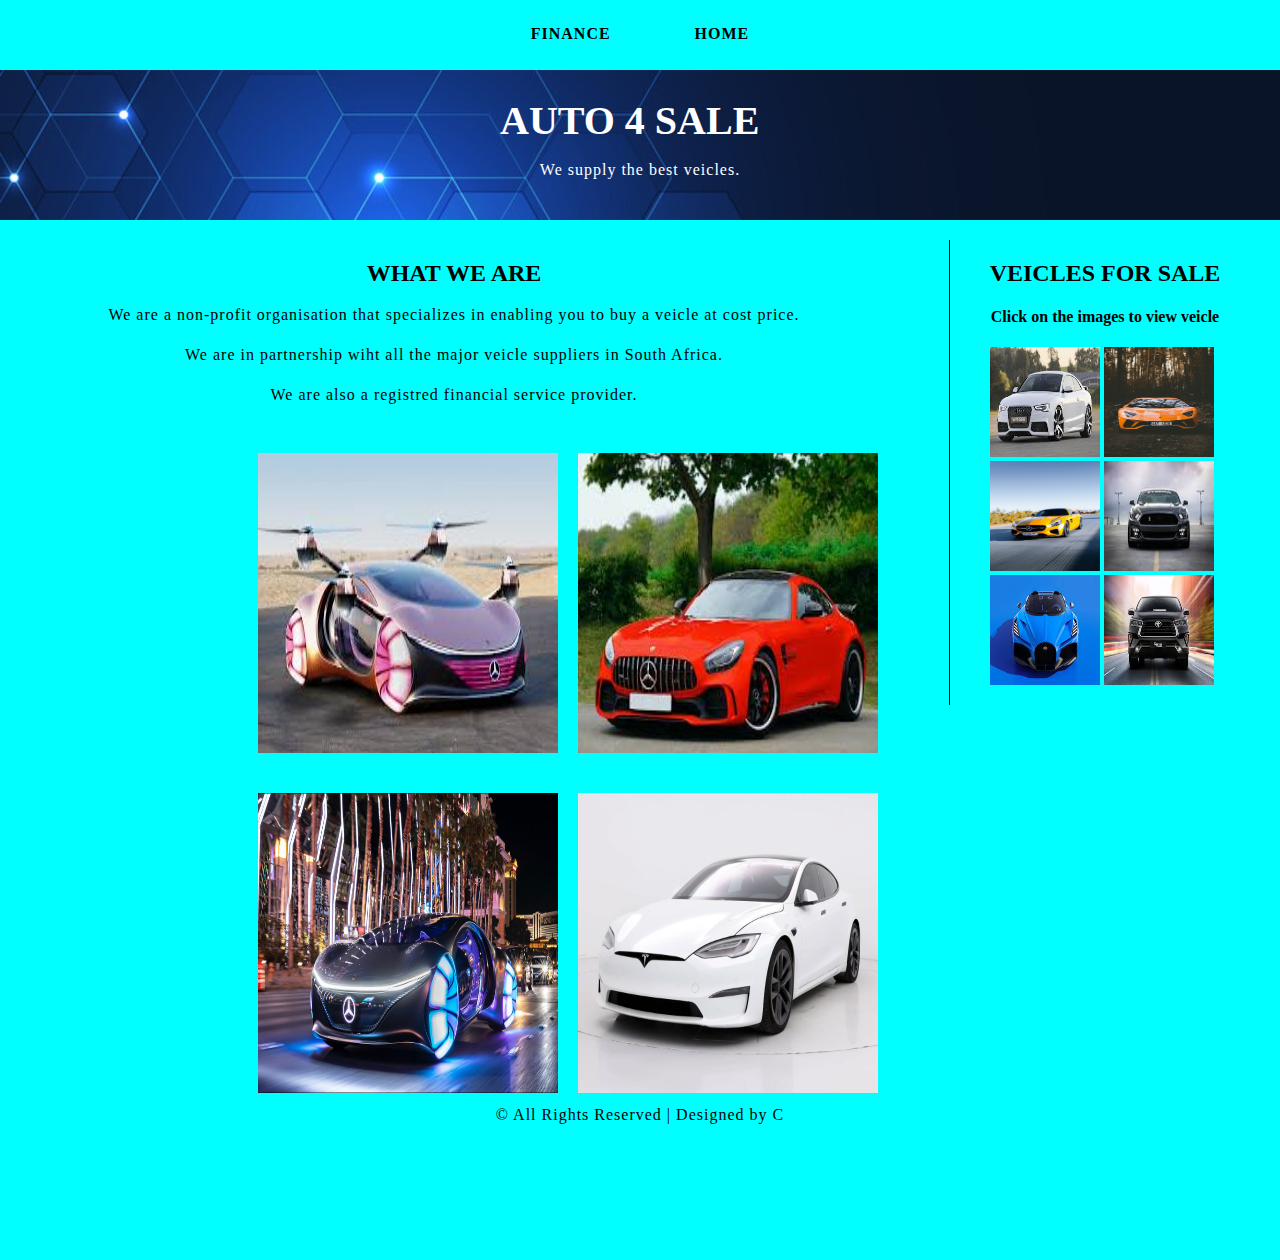
<file: index.html>
<!DOCTYPE html>
<html>
    <head>
        <title>Auto4Sale</title>
        <link rel="stylesheet"href="style.css"/>
    </head>
    <body>
        <div id="tabs-top">
            <ul>
            
        
           <li><a href="finance.html">Finance</a></li>
                <li><a href="index.html">HOME</a></li>
                </ul>
        
        
        </div>
        <div id="header">
            
            <h1>AUTO 4 SALE</h1>
            <br>
            <p>We supply the best veicles.</p>
        </div>
        <div id="content">
            <div id="box1">
                <h2>WhAT WE ARE</h2>
                <p>We are a non-profit organisation that specializes in enabling you to buy a veicle at cost price.</p>
                <p>We are in partnership wiht all the major veicle suppliers in South Africa.</p>
                <p>We are also a registred financial service provider.</p>
            <div class="home-images">
                <img src="images/index1s.jpg"/>
                <img src="images/index2.jpg"/>
                <img src="images/index3.jpg"/>
                <img src="images/index4.jpg"/>
                
                
                </div>
            
            </div>
            <div id="box2">
                <h2>Veicles for Sale</h2>
                <h4>Click on the images to view veicle</h4>
                <div id="gallery">
                <ul>
                    <a href="audi.html"><li><img src="images/audi.jpg"></li></a>
                    <a href="lambo.html"><li><img src="images/lambo.jpg"></li></a>
                   <a href="merc.html"> <li><img src="images/merc.jpg"></li></a>
                    <a href="mustang.html"><li><img src="images/mustang.jpg"></li></a>
                   <a href="bugatti.html"><li><img src="images/bugati.jpg"></li></a>
                    <a href="toyota.html"><li><img src="images/toyota.jpg"></li></a>
                
                
                
                </ul>
            </div>
            
            
            </div>
            <div id="copyright">
                <p>&copy; All Rights Reserved  | Designed by C</p>
            
            </div>
        </div>
    </body>



</html>
</file>
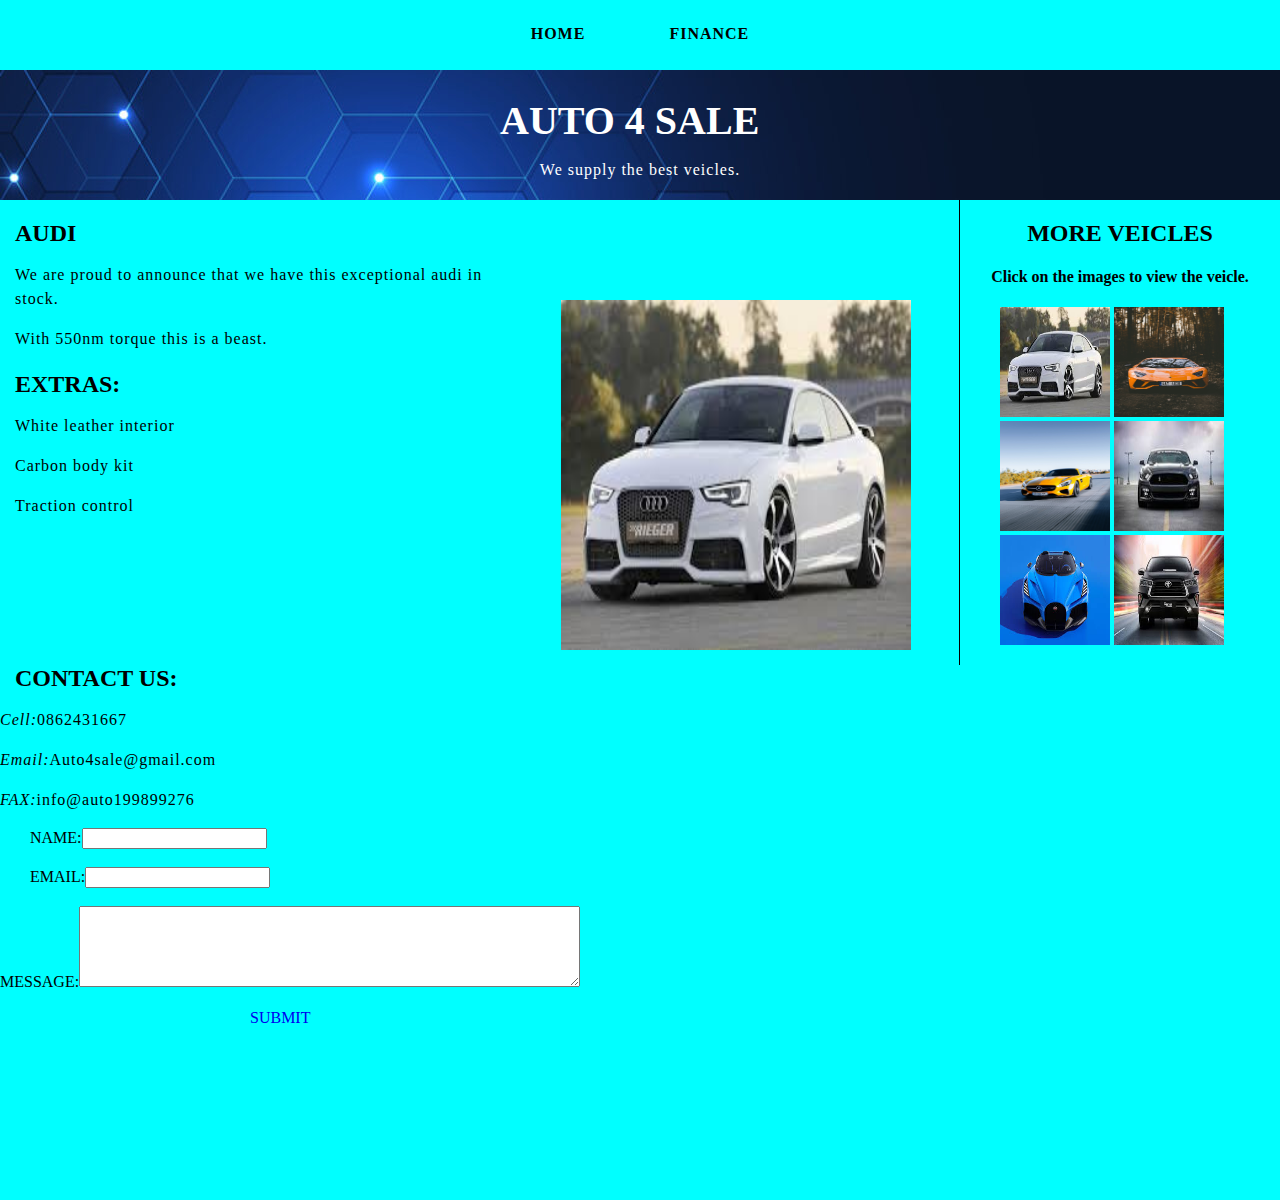
<file: audi.html>
<!DOCTYPE html>
<html>
    <head>
        <title>Auto4Sale</title>
        <link rel="stylesheet"href="style2.css"/>
    </head>
    <body>
        <div id="tabs-top">
            <ul>
            
        <li><a href="index.html">HOME</a></li>
           <li><a href="finance.html">FINANCE</a></li>
                </ul>
        
        
        </div>
        <div id="header">
            
            <h1>AUTO 4 SALE</h1>
            <br>
            <p>We supply the best veicles.</p>
        </div>
        <div id="content">
            <div id="box1">
                <h2>AUDI</h2>
                <p>We are proud to announce that we have this exceptional audi in stock.</p>
                <p>With 550nm torque this is a beast.</p>
                <h2>Extras:</h2>
                <p>White leather interior</p>
                <p>Carbon body kit</p>
                <p>Traction control</p>
            
               
            </div>
            <div id="box2">
                <h2>More Veicles</h2>
                <h4>Click on the images to view the veicle.</h4>
                <div id="gallery">
                <ul>
                    <a href="audi.html"><li><img src="images/audi.jpg"></li></a>
                    <a href="lambo.html"><li><img src="images/lambo.jpg"></li></a>
                   <a href="merc.html"> <li><img src="images/merc.jpg"></li></a>
                    <a href="mustang.html"><li><img src="images/mustang.jpg"></li></a>
                   <a href="bugatti.html"><li><img src="images/bugati.jpg"></li></a>
                    <a href="toyota.html"><li><img src="images/toyota.jpg"></li></a>
                
                
                
                </ul>
            </div>
               
            
            
            </div>
             <div id="box3">
                
                 <img src="images/audi.jpg"/>
            
                
                
                </div>
            <div id="form">
            <h2>CONTACT US:</h2>
                <p><em>Cell:</em>0862431667</p>
                <p><em>Email:</em>Auto4sale@gmail.com</p>
                <p><em>FAX:</em>info@auto199899276</p>
                <form>
                    <div id="first2">
                    NAME:<input type="text"><br> <br>
                    EMAIL:<input type="text"><br><br>
                        </div>
                    MESSAGE:<textarea cols="60" rows="5"></textarea><br><br>
                    <a href="submit.html">SUBMIT
                    </a>
                </form>
            </div>
                    
        </div>
    </body>



</html>
</file>
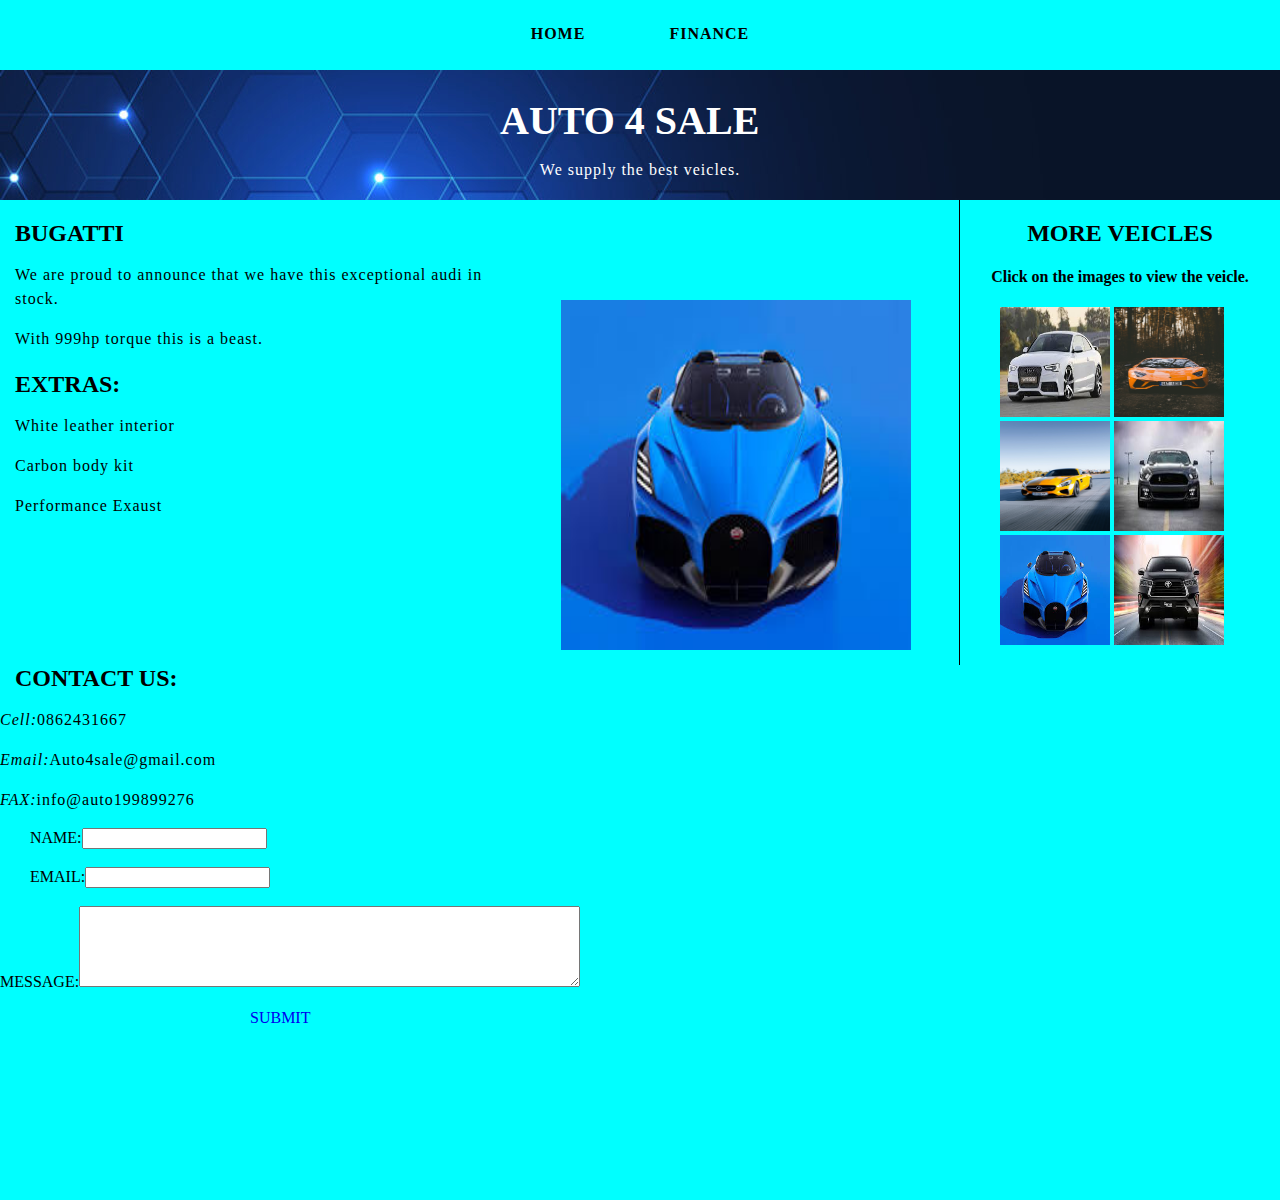
<file: bugatti.html>
<!DOCTYPE html>
<html>
    <head>
        <title>Auto4Sale</title>
        <link rel="stylesheet"href="style2.css"/>
    </head>
    <body>
        <div id="tabs-top">
            <ul>
            
        <li><a href="index.html">HOME</a></li>
           <li><a href="finance.html">FINANCE</a></li>
                </ul>
        
        
        </div>
        <div id="header">
            
            <h1>AUTO 4 SALE</h1>
            <br>
            <p>We supply the best veicles.</p>
        </div>
        <div id="content">
            <div id="box1">
                <h2>BUGATTI</h2>
                <p>We are proud to announce that we have this exceptional audi in stock.</p>
                <p>With 999hp torque this is a beast.</p>
                <h2>Extras:</h2>
                <p>White leather interior</p>
                <p>Carbon body kit</p>
                <p>Performance Exaust</p>
            
               
            </div>
            <div id="box2">
                <h2>More Veicles</h2>
                <h4>Click on the images to view the veicle.</h4>
                <div id="gallery">
                <ul>
                    <a href="audi.html"><li><img src="images/audi.jpg"></li></a>
                    <a href="lambo.html"><li><img src="images/lambo.jpg"></li></a>
                   <a href="merc.html"> <li><img src="images/merc.jpg"></li></a>
                    <a href="mustang.html"><li><img src="images/mustang.jpg"></li></a>
                   <a href="bugatti.html"><li><img src="images/bugati.jpg"></li></a>
                    <a href="toyota.html"><li><img src="images/toyota.jpg"></li></a>
                
                
                
                </ul>
            </div>
               
            
            
            </div>
             <div id="box3">
                
                 <img src="images/bugati.jpg"/>
            
                
                
                </div>
            <div id="form">
            <h2>CONTACT US:</h2>
                <p><em>Cell:</em>0862431667</p>
                <p><em>Email:</em>Auto4sale@gmail.com</p>
                <p><em>FAX:</em>info@auto199899276</p>
                <form>
                    <div id="first2">
                    NAME:<input type="text"><br> <br>
                    EMAIL:<input type="text"><br><br>
                        </div>
                    MESSAGE:<textarea cols="60" rows="5"></textarea><br><br>
                    <a href="submit.html">SUBMIT
                    </a>
                    
                    
                    
                
                
                
                </form>
                
                </div>
            
        </div>
    </body>



</html>
</file>
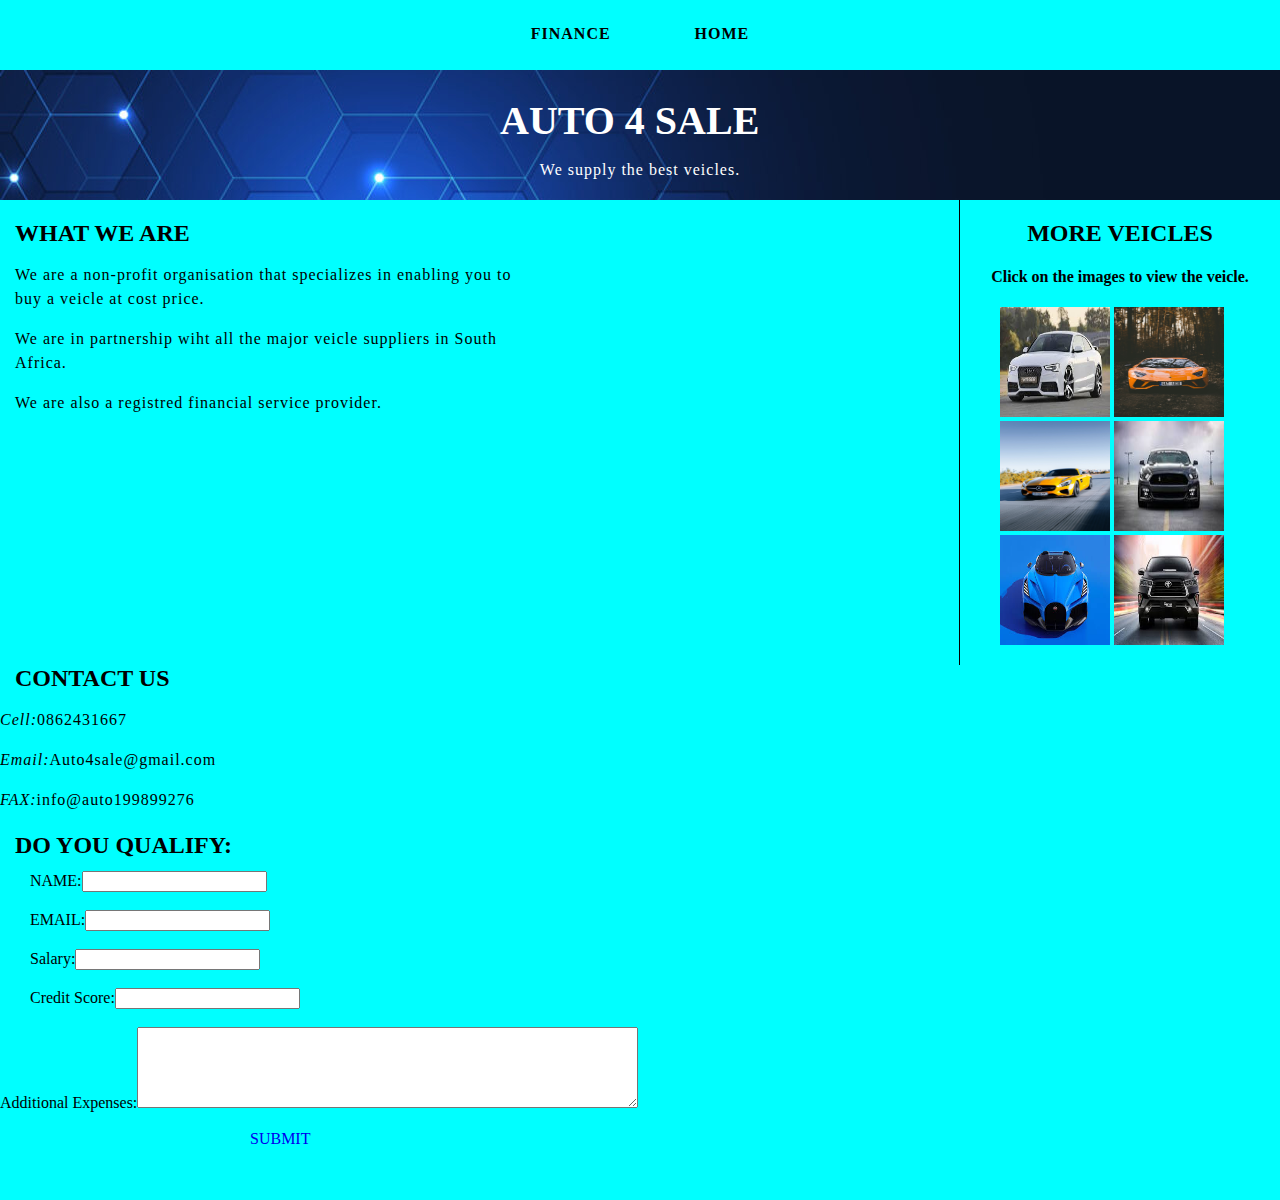
<file: finance.html>
<!DOCTYPE html>
<html>
    <head>
        <title>Auto4Sale</title>
        <link rel="stylesheet"href="style2.css"/>
    </head>
    <body>
        <div id="tabs-top">
            <ul>
            
        
           <li><a href="#">Finance</a></li>
                <li><a href="index.html">HOME</a></li>
                </ul>
        
        
        </div>
        <div id="header">
            
            <h1>AUTO 4 SALE</h1>
            <br>
            <p>We supply the best veicles.</p>
        </div>
        <div id="content">
            <div id="box1">
                <h2>WhAT WE ARE</h2>
                <p>We are a non-profit organisation that specializes in enabling you to buy a veicle at cost price.</p>
                <p>We are in partnership wiht all the major veicle suppliers in South Africa.</p>
                <p>We are also a registred financial service provider.</p>
            
            
            </div>
            <div id="box2">
                <h2>MORE VEICLES</h2>
                <h4>Click on the images to view the veicle.</h4>
                <div id="gallery">
                <ul>
                    <a href="audi.html"><li><img src="images/audi.jpg"></li></a>
                    <a href="lambo.html"><li><img src="images/lambo.jpg"></li></a>
                   <a href="merc.html"> <li><img src="images/merc.jpg"></li></a>
                    <a href="mustang.html"><li><img src="images/mustang.jpg"></li></a>
                   <a href="bugatti.html"><li><img src="images/bugati.jpg"></li></a>
                    <a href="toyota.html"><li><img src="images/toyota.jpg"></li></a>
                
                
                
                </ul>
            </div>
            
            
            </div>
            <div id="form1">
                <h2>CONTACT US</h2>
                <p><em>Cell:</em>0862431667</p>
                <p><em>Email:</em>Auto4sale@gmail.com</p>
                <p><em>FAX:</em>info@auto199899276</p>
            <h2>DO YOU QUALIFY:</h2>
                <form>
                    <div id="first2">
                    NAME:<input type="text"><br> <br>
                    EMAIL:<input type="text"><br><br>
                    Salary:<input type="text"><br><br>
                    Credit Score:<input type="text"><br><br>
                        </div>
                    Additional Expenses:<textarea cols="60" rows="5"></textarea><br><br>
                    <a href="submit.html">SUBMIT
                    </a>
                    
                </form>
            </div>
        </div>
    </body>



</html>
</file>
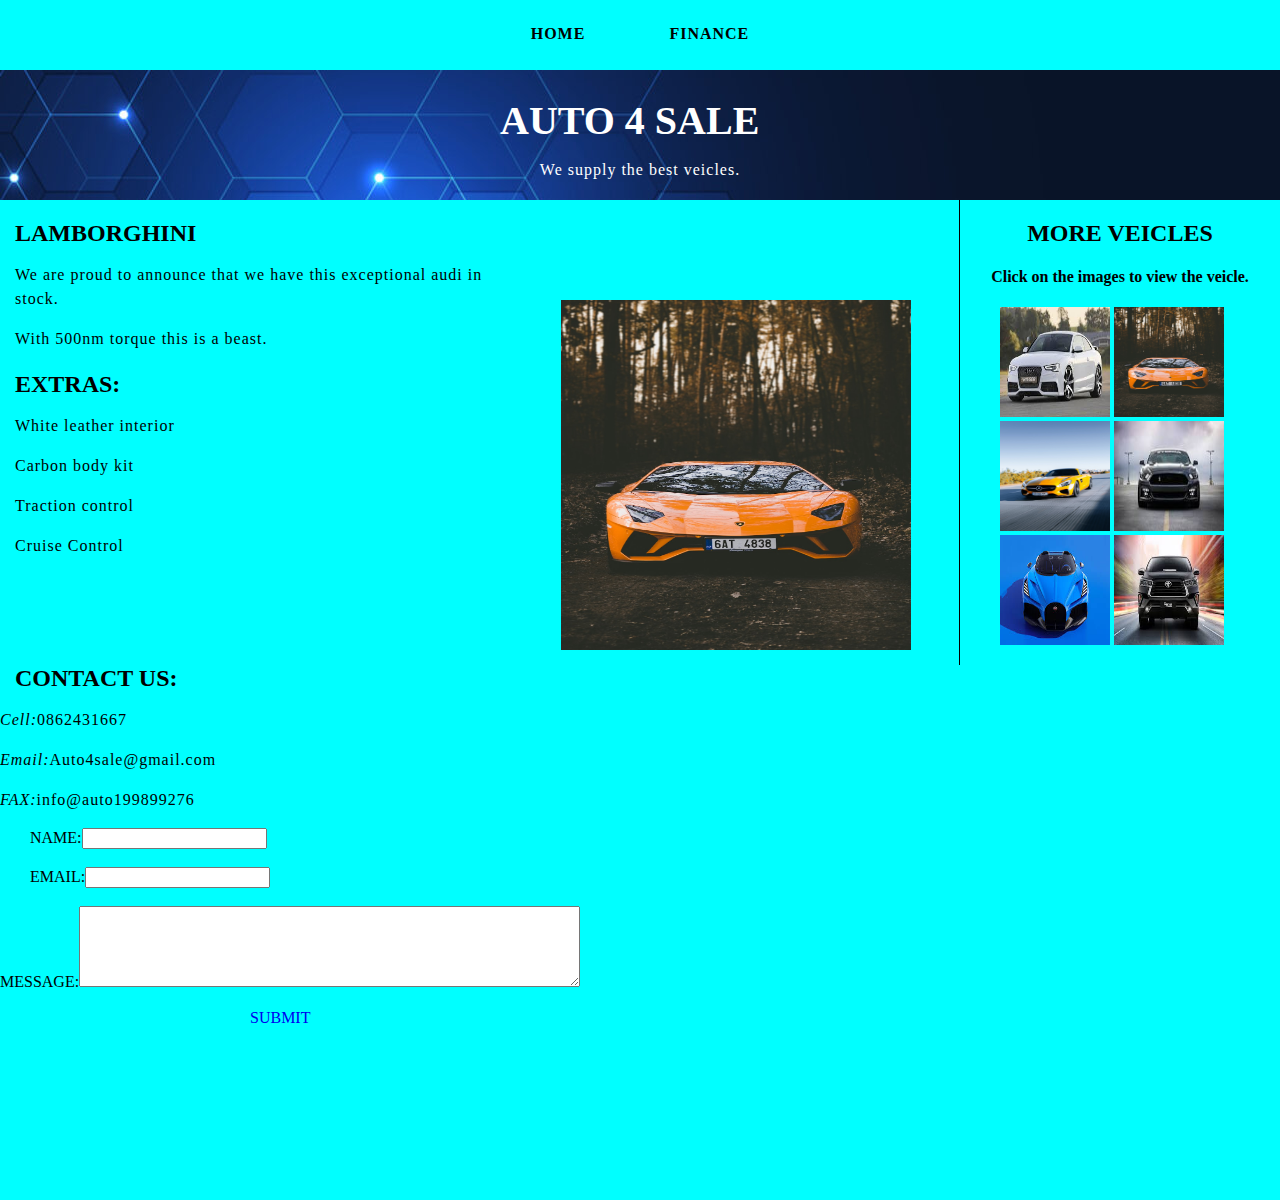
<file: lambo.html>
<!DOCTYPE html>
<html>
    <head>
        <title>Auto4Sale</title>
        <link rel="stylesheet"href="style2.css"/>
    </head>
    <body>
        <div id="tabs-top">
            <ul>
            
        <li><a href="index.html">home</a></li>
           <li><a href="finance.html">Finance</a></li>
                </ul>
        
        
        </div>
        <div id="header">
            
            <h1>AUTO 4 SALE</h1>
            <br>
            <p>We supply the best veicles.</p>
        </div>
        <div id="content">
            <div id="box1">
                <h2>LAMBORGHINI</h2>
                <p>We are proud to announce that we have this exceptional audi in stock.</p>
                <p>With 500nm torque this is a beast.</p>
                <h2>Extras:</h2>
                <p>White leather interior</p>
                <p>Carbon body kit</p>
                <p>Traction control</p>
                <p>Cruise Control</p>
            
               
            </div>
            <div id="box2">
                <h2>More Veicles</h2>
                <h4>Click on the images to view the veicle.</h4>
                <div id="gallery">
                <ul>
                    <a href="audi.html"><li><img src="images/audi.jpg"></li></a>
                    <a href="lambo.html"><li><img src="images/lambo.jpg"></li></a>
                   <a href="merc.html"> <li><img src="images/merc.jpg"></li></a>
                    <a href="mustang.html"><li><img src="images/mustang.jpg"></li></a>
                   <a href="bugatti.html"><li><img src="images/bugati.jpg"></li></a>
                    <a href="toyota.html"><li><img src="images/toyota.jpg"></li></a>
                
                
                
                </ul>
            </div>
               
            
            
            </div>
             <div id="box3">
                
                 <img src="images/lambo.jpg"/>
            
                
                
                </div>
            <div id="form">
            <h2>CONTACT US:</h2>
                <p><em>Cell:</em>0862431667</p>
                <p><em>Email:</em>Auto4sale@gmail.com</p>
                <p><em>FAX:</em>info@auto199899276</p>
                <form>
                    <div id="first2">
                    NAME:<input type="text"><br> <br>
                    EMAIL:<input type="text"><br><br>
                        </div>
                    MESSAGE:<textarea cols="60" rows="5"></textarea><br><br>
                    <a href="submit.html">SUBMIT
                    </a>
                    
                </form>  
            </div>
        </div>
    </body>



</html>
</file>
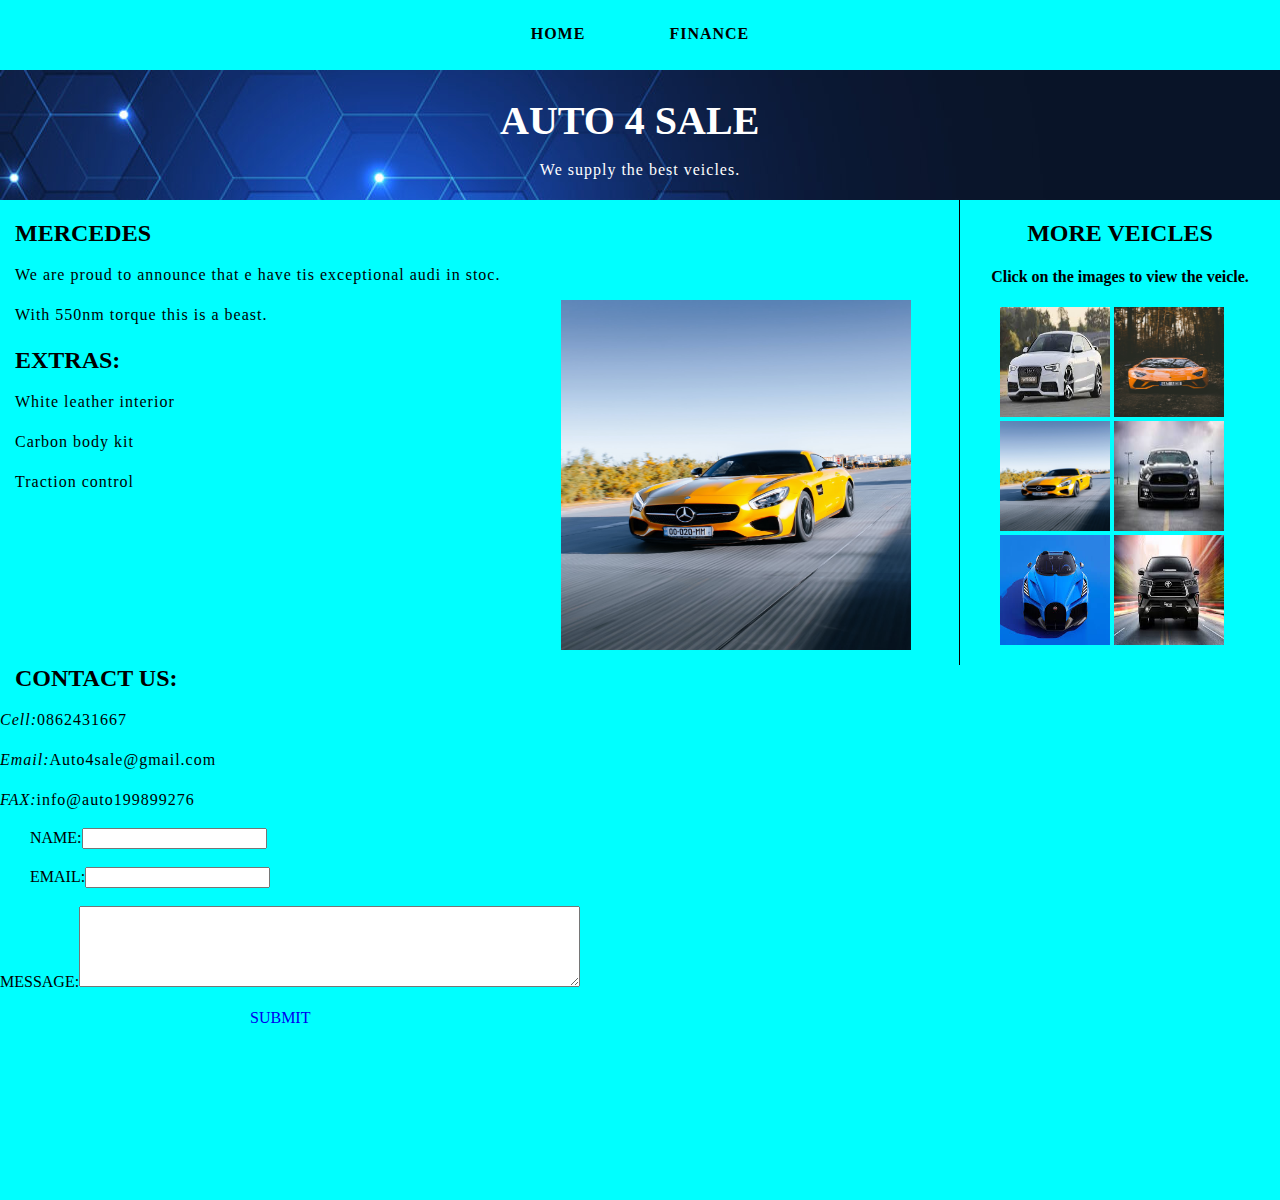
<file: merc.html>
<!DOCTYPE html>
<html>
    <head>
        <title>Auto4Sale</title>
        <link rel="stylesheet"href="style2.css"/>
    </head>
    <body>
        <div id="tabs-top">
            <ul>
            
        <li><a href="index.html">HOME</a></li>
           <li><a href="finance.html">FINANCE</a></li>
                </ul>
        
        
        </div>
        <div id="header">
            
            <h1>AUTO 4 SALE</h1>
            <br>
            <p>We supply the best veicles.</p>
        </div>
        <div id="content">
            <div id="box1">
                <h2>MERCEDES</h2>
                <p>We are proud to announce that e have tis exceptional audi in stoc.</p>
                <p>With 550nm torque this is a beast.</p>
                <h2>Extras:</h2>
                <p>White leather interior</p>
                <p>Carbon body kit</p>
                <p>Traction control</p>
            
               
            </div>
            <div id="box2">
                <h2>More Veicles</h2>
                <h4>Click on the images to view the veicle.</h4>
                <div id="gallery">
                <ul>
                    <a href="audi.html"><li><img src="images/audi.jpg"></li></a>
                    <a href="lambo.html"><li><img src="images/lambo.jpg"></li></a>
                   <a href="merc.html"> <li><img src="images/merc.jpg"></li></a>
                    <a href="mustang.html"><li><img src="images/mustang.jpg"></li></a>
                   <a href="bugatti.html"><li><img src="images/bugati.jpg"></li></a>
                    <a href="toyota.html"><li><img src="images/toyota.jpg"></li></a>
                
                
                
                </ul>
            </div>
               
            
            
            </div>
             <div id="box3">
                
                 <img src="images/merc.jpg"/>
            
                
                
                </div>
            <div id="form">
            <h2>CONTACT US:</h2>
                <p><em>Cell:</em>0862431667</p>
                <p><em>Email:</em>Auto4sale@gmail.com</p>
                <p><em>FAX:</em>info@auto199899276</p>
                <form>
                    <div id="first2">
                    NAME:<input type="text"><br> <br>
                    EMAIL:<input type="text"><br><br>
                        </div>
                    MESSAGE:<textarea cols="60" rows="5"></textarea><br><br>
                    <a href="submit.html">SUBMIT
                    </a>
                    
                </form>
            </div>
        </div>
    </body>



</html>
</file>
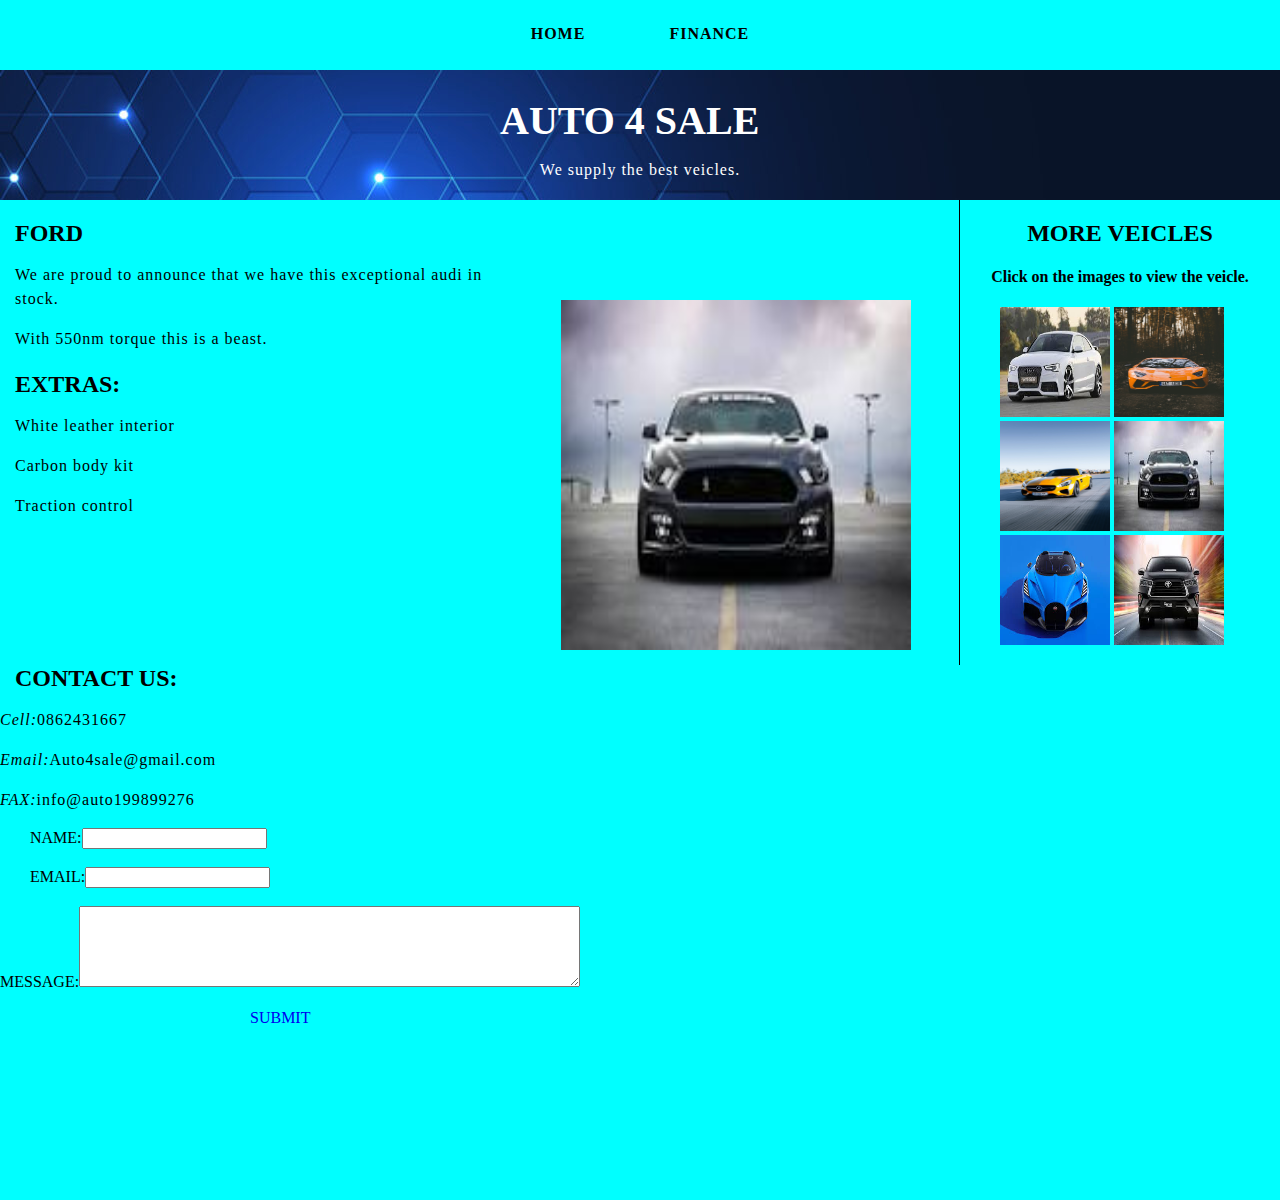
<file: mustang.html>
<!DOCTYPE html>
<html>
    <head>
        <title>Auto4Sale</title>
        <link rel="stylesheet"href="style2.css"/>
    </head>
    <body>
        <div id="tabs-top">
            <ul>
            
        <li><a href="index.html">HOME</a></li>
           <li><a href="finance.html">FINANCE</a></li>
                </ul>
        
        
        </div>
        <div id="header">
            
            <h1>AUTO 4 SALE</h1>
            <br>
            <p>We supply the best veicles.</p>
        </div>
        <div id="content">
            <div id="box1">
                <h2>FORD</h2>
                <p>We are proud to announce that we have this exceptional audi in stock.</p>
                <p>With 550nm torque this is a beast.</p>
                <h2>Extras:</h2>
                <p>White leather interior</p>
                <p>Carbon body kit</p>
                <p>Traction control</p>
            
               
            </div>
            <div id="box2">
                <h2>More Veicles</h2>
                <h4>Click on the images to view the veicle.</h4>
                <div id="gallery">
                <ul>
                    <a href="audi.html"><li><img src="images/audi.jpg"></li></a>
                    <a href="lambo.html"><li><img src="images/lambo.jpg"></li></a>
                   <a href="merc.html"> <li><img src="images/merc.jpg"></li></a>
                    <a href="mustang.html"><li><img src="images/mustang.jpg"></li></a>
                   <a href="bugatti.html"><li><img src="images/bugati.jpg"></li></a>
                    <a href="toyota.html"><li><img src="images/toyota.jpg"></li></a>
                
                
                
                </ul>
            </div>
               
            
            
            </div>
             <div id="box3">
                
                 <img src="images/mustang.jpg"/>
            
                
                
                </div>
            <div id="form">
            <h2>CONTACT US:</h2>
                <p><em>Cell:</em>0862431667</p>
                <p><em>Email:</em>Auto4sale@gmail.com</p>
                <p><em>FAX:</em>info@auto199899276</p>
                <form>
                    <div id="first2">
                    NAME:<input type="text"><br> <br>
                    EMAIL:<input type="text"><br><br>
                        </div>
                    MESSAGE:<textarea cols="60" rows="5"></textarea><br><br>
                    <a href="submit.html">SUBMIT
                    </a>
                    
                </form>
            </div>
        </div>
    </body>



</html>
</file>
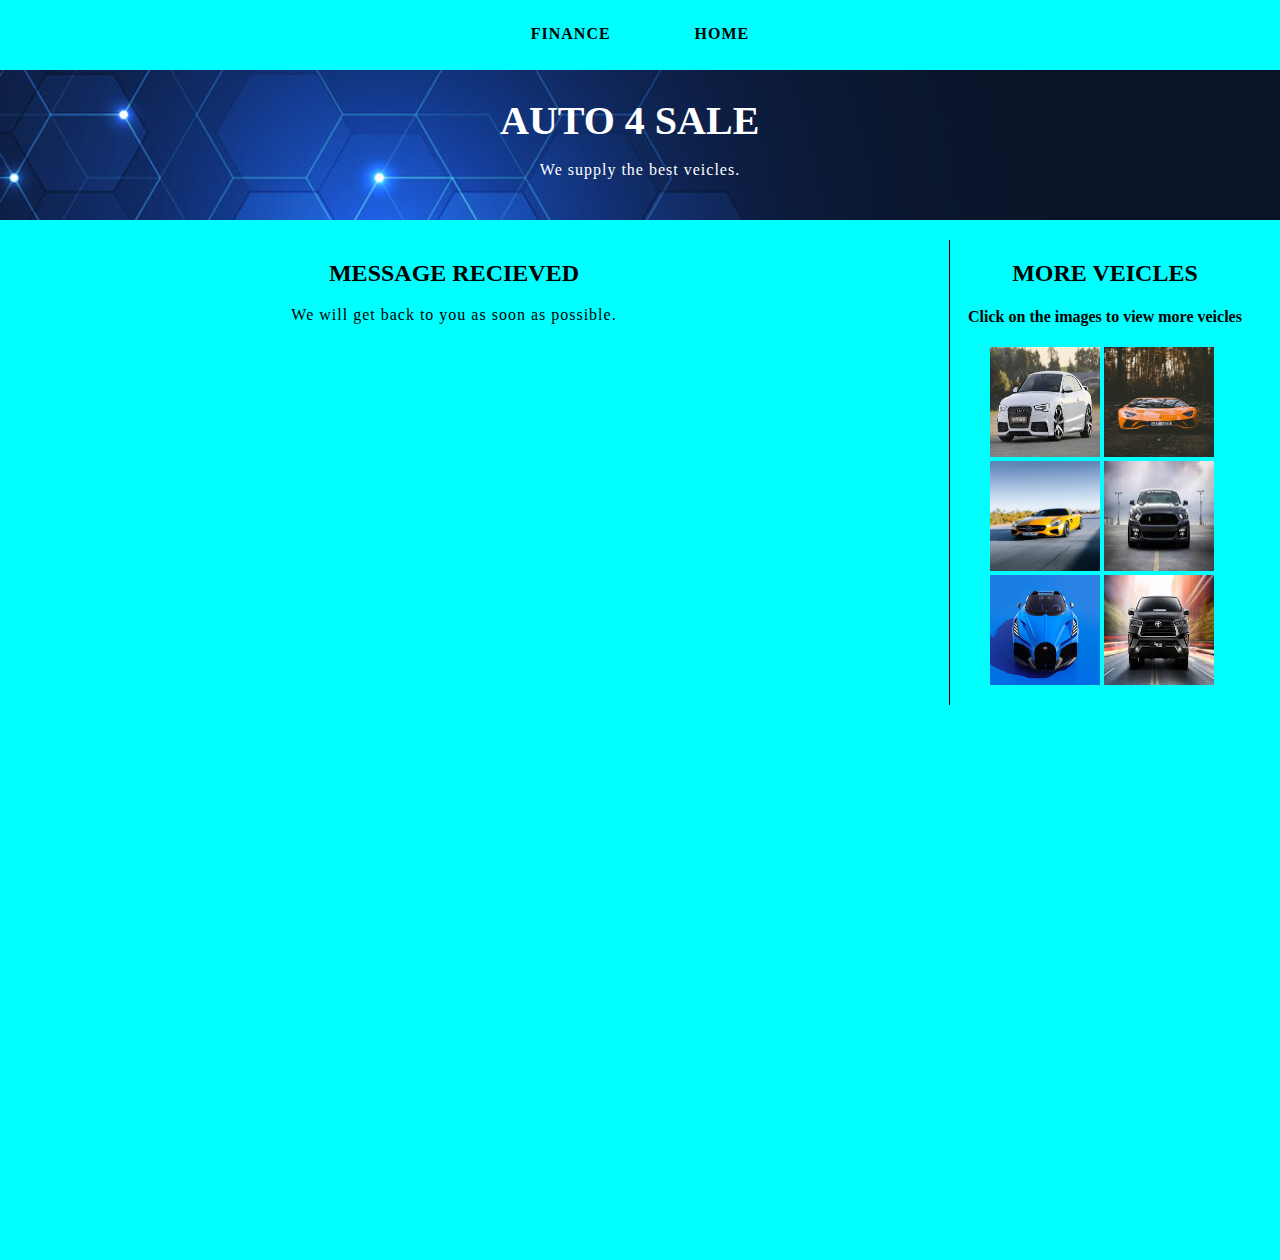
<file: submit.html>
<!DOCTYPE html>
<html>
    <head>
        <title>Auto4Sale</title>
        <link rel="stylesheet"href="style.css"/>
    </head>
    <body>
        <div id="tabs-top">
            <ul>
            
        
           <li><a href="finance.html">Finance</a></li>
                <li><a href="index.html">HOME</a></li>
                </ul>
        
        
        </div>
        <div id="header">
            
            <h1>AUTO 4 SALE</h1>
            <br>
            <p>We supply the best veicles.</p>
        </div>
        <div id="content">
            <div id="box1">
                <h2>MESSAGE RECIEVED</h2>
                <p>We will get back to you as soon as possible.</p>
                
            
            </div>
            <div id="box2">
                <h2>MORE VEICLES</h2>
                <h4>Click on the images to view more veicles</h4>
                <div id="gallery">
                <ul>
                    <a href="audi.html"><li><img src="images/audi.jpg"></li></a>
                    <a href="lambo.html"><li><img src="images/lambo.jpg"></li></a>
                   <a href="merc.html"> <li><img src="images/merc.jpg"></li></a>
                    <a href="mustang.html"><li><img src="images/mustang.jpg"></li></a>
                   <a href="bugatti.html"><li><img src="images/bugati.jpg"></li></a>
                    <a href="toyota.html"><li><img src="images/toyota.jpg"></li></a>
                
                
                
                </ul>
            </div>
            
            
            </div>
        </div>
    </body>



</html>
</file>
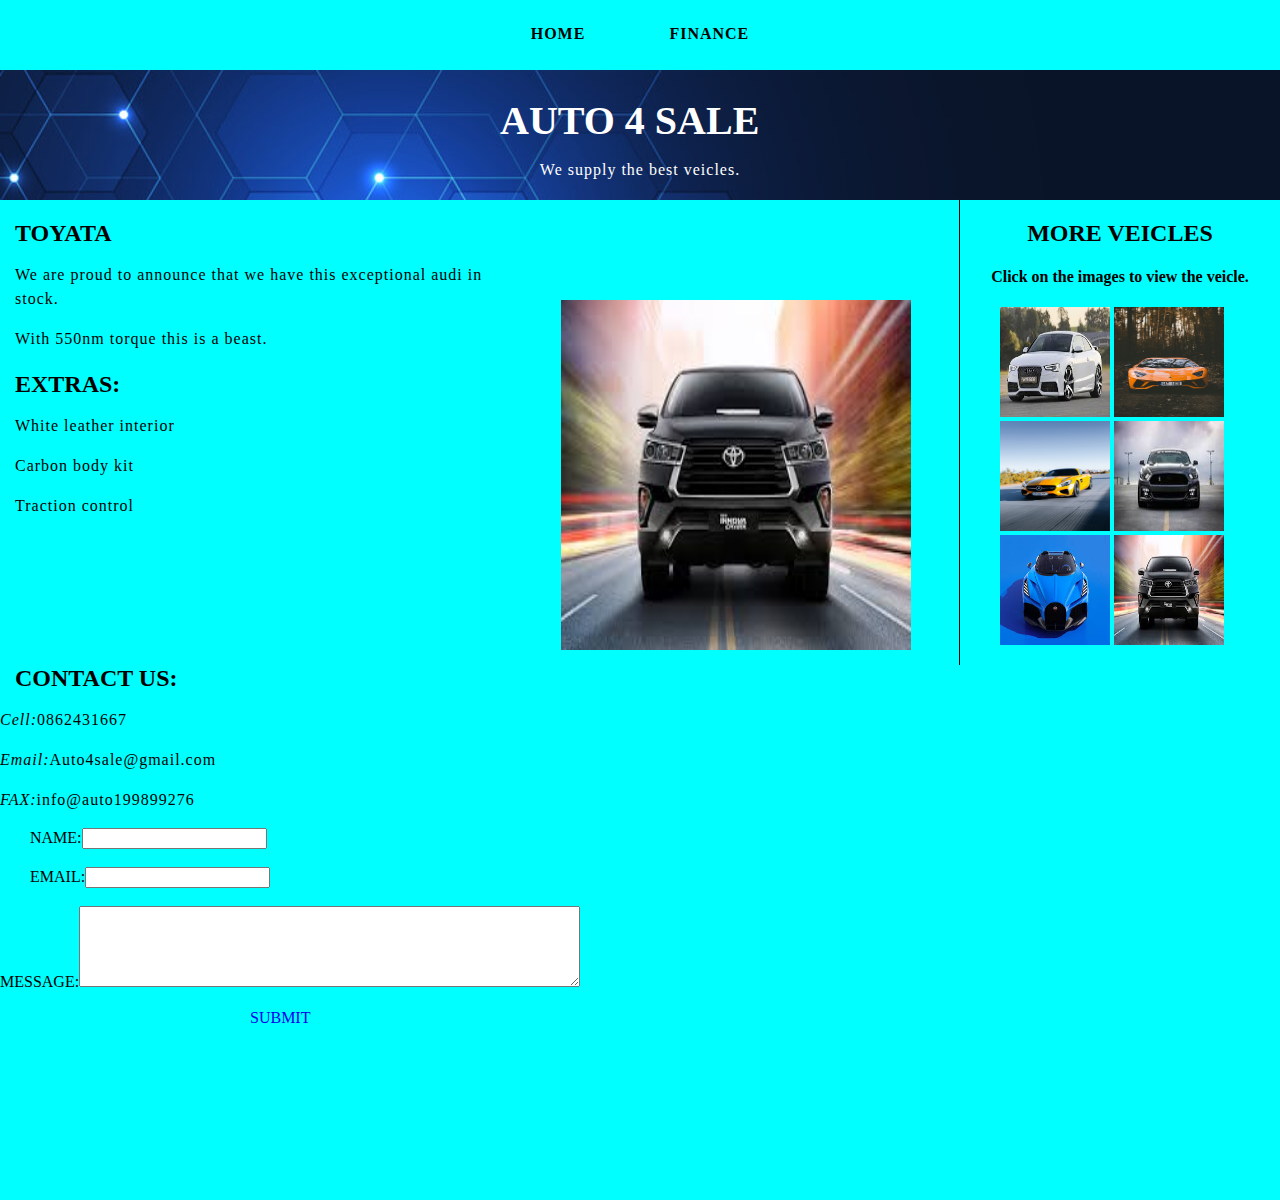
<file: toyota.html>
<!DOCTYPE html>
<html>
    <head>
        <title>Auto4Sale</title>
        <link rel="stylesheet"href="style2.css"/>
    </head>
    <body>
        <div id="tabs-top">
            <ul>
            
        <li><a href="index.html">HOME</a></li>
           <li><a href="finance.html">FINANCE</a></li>
                
                </ul>
        
        
        </div>
        <div id="header">
            
            <h1>AUTO 4 SALE</h1>
            <br>
            <p>We supply the best veicles.</p>
        </div>
        <div id="content">
            <div id="box1">
                <h2>TOYATA</h2>
                <p>We are proud to announce that we have this exceptional audi in stock.</p>
                <p>With 550nm torque this is a beast.</p>
                <h2>Extras:</h2>
                <p>White leather interior</p>
                <p>Carbon body kit</p>
                <p>Traction control</p>
            
               
            </div>
            <div id="box2">
                <h2>More Veicles</h2>
                <h4>Click on the images to view the veicle.</h4>
                <div id="gallery">
                <ul>
                    <a href="audi.html"><li><img src="images/audi.jpg"></li></a>
                    <a href="lambo.html"><li><img src="images/lambo.jpg"></li></a>
                   <a href="merc.html"> <li><img src="images/merc.jpg"></li></a>
                    <a href="mustang.html"><li><img src="images/mustang.jpg"></li></a>
                   <a href="bugatti.html"><li><img src="images/bugati.jpg"></li></a>
                    <a href="toyota.html"><li><img src="images/toyota.jpg"></li></a>
                
                
                
                </ul>
            </div>
               
            
            
            </div>
             <div id="box3">
                
                 <img src="images/toyota.jpg"/>
            
                
                
                </div>
            <div id="form">
            <h2>CONTACT US:</h2>
                <p><em>Cell:</em>0862431667</p>
                <p><em>Email:</em>Auto4sale@gmail.com</p>
                <p><em>FAX:</em>info@auto199899276</p>
                <form>
                    <div id="first2">
                    NAME:<input type="text"><br> <br>
                    EMAIL:<input type="text"><br><br>
                        </div>
                    MESSAGE:<textarea cols="60" rows="5"></textarea><br><br>
                    <a href="submit.html">SUBMIT
                    </a>
                    
                </form>
            </div>
        </div>
    </body>



</html>
</file>
<file: style.css>
body{
    height:100%;
    width:100%;
    padding:0px;
    margin:0;
}
a{
    text-decoration:none;
}p{
    letter-spacing:1px;
    line-height:150%;
}
/*****************************************************************************************/
/*TABS TOP*/
/*****************************************************************************************/
#tabs-top{
    height:70px;
    width:100%;
    background-color:cyan;
}
#tabs-top ul{
   margin:0;
    padding:0;
    list-style-type:none;
    text-align:center;
}
#tabs-top li{
    display:inline-block;
    padding-top:5px;
}
#tabs-top a{
    letter-spacing:1px;
    text-align:center;
    text-transform: uppercase;
    font-size:16px;
    padding:20px 40px;
    display:block;
    color:black;
    font-weight:700;
}
#tabs-top a:hover{
    background-color:darkturquoise;
}
/*****************************************************************************************/
/*HEADER*/
/*****************************************************************************************/
#header{
    height:150px;
    width:100%;
    background-image: url('images/headerbackground.jpg');
    
    
    padding:0;
}
#header h1{
    padding: 0px;
    color:#ffffff;
    font-size:40px;
    text-align:center;
    left:50%;
    margin-left:-140px;
    
    position:absolute;
}
#header p{
    padding:70px 0;
    margin:0;
    color:#ffffff;
    text-align:center;
}
/*****************************************************************************************/
/*CONTENT*/
/*****************************************************************************************/
#content{
    min-height:1000px;
    padding:20px;
    background-color:cyan;
}
#content h2{
    margin-bottom:12px;
    text-transform: uppercase;
}
#box1{
    float:left;
    width:70%;
}
#box1 h2{
    text-align:center;
}
#box1 p{
    text-align:center;
}
#box1 img{
    float:right;
    display:inline-block;
    margin-top:-50px;
    position:inherit;
}
#box2{
    float:right;
    width:25%;
    border-left:1px solid black;
}
#box2 img{
    width:110px;
    height:110px;
}
#box2 li{
    display:inline-block;
}
#box2 h2{
    text-align:center;
}
#gallery img{
    width:110px;
    height:110px;
    -moz-transition:-moz-transition 0.5s ease-in;
    -webkit-transition:-webkit-transform 0.5s ease-in;
    -o-transition:-o-transfrom 0.5s ease-in;
    
}
#gallery img:hover{
	-moz-transform: scale(3);
	-webkit-transform: scale(3);
	-o-transform: scale(3);
 }
#box2 h4{
    text-align:center;
}
@media only screen and (min-width:200px) {
    #gallery img{
    width:60px;
    height:60px;
    -moz-transition:-moz-transition 0.5s ease-in;
    -webkit-transition:-webkit-transform 0.5s ease-in;
    -o-transition:-o-transfrom 0.5s ease-in;
    }
    #box3 img{
    padding:100px 30px;
    margin:auto;
    text-align:center;
    display:block;
    width:100px;
    height:100px;
}
#box1 .home-images img{
        width:100px;
        height:100px;
    }
   #box1 .home-images img{
   
    padding:10px;
    margin-top:20px;
}
    
}
    
@media only screen and (min-width:700px) {
    #gallery img{
    width:100px;
    height:100px;
    -moz-transition:-moz-transition 0.5s ease-in;
    -webkit-transition:-webkit-transform 0.5s ease-in;
    -o-transition:-o-transfrom 0.5s ease-in;
    }
    #box3 img{
    padding:100px 30px;
    margin:auto;
    text-align:center;
    display:block;
    width:250px;
    height:250px;
}
       #box1 .home-images img{
        width:200px;
        height:200px;
    }
}
@media only screen and (min-width:1200px) {
    #gallery img{
    width:110px;
    height:110px;
    -moz-transition:-moz-transition 0.5s ease-in;
    -webkit-transition:-webkit-transform 0.5s ease-in;
    -o-transition:-o-transfrom 0.5s ease-in;
    }
    #box3 img{
    padding:100px 30px;
    margin:auto;
    text-align:center;
    display:block;
    width:350px;
    height:350px;
}
    #box1 .home-images img{
        width:300px;
        height:300px;
    }
}
.home-images{
   
    width:100%;
    height:100;

}
.home-images img{
    width:300px;
    height:300px;
    padding:10px;
    margin-top:100px;
}
#copyright{
    clear:both;
    text-align:center;
}
</file>
<file: style2.css>
body{
    height:100%;
    width:100%;
    padding:0px;
    margin:0;
}
a{
    text-decoration:none;
}p{
    letter-spacing:1px;
    line-height:150%;
}
/*****************************************************************************************/
/*TABS TOP*/
/*****************************************************************************************/
#tabs-top{
    height:70px;
    width:100%;
    background-color:cyan;
}
#tabs-top ul{
   margin:0;
    padding:0;
    list-style-type:none;
    text-align:center;
}
#tabs-top li{
    display:inline-block;
    padding-top:5px;
}
#tabs-top a{
    letter-spacing:1px;
    text-align:center;
    text-transform: uppercase;
    font-size:16px;
    padding:20px 40px;
    display:block;
    color:black;
    font-weight:700;
}
#tabs-top a:hover{
    background-color:darkturquoise;
}
/*****************************************************************************************/
/*HEADER*/
/*****************************************************************************************/
#header{
    height:150px;
    width:100%;
    background-image: url('images/headerbackground.jpg');
    
    
    padding:0;
}
#header h1{
    padding: 0px;
    color:#ffffff;
    font-size:40px;
    text-align:center;
    left:50%;
    margin-left:-140px;
    
    position:absolute;
}
#header p{
    padding:70px 0;
    margin:0;
    color:#ffffff;
    text-align:center;
}
/*****************************************************************************************/
/*CONTENT*/
/*****************************************************************************************/
#content{
    min-height:1000px;]
    padding:0px 20px;
    background-color:cyan;
    margin-top:-20px;
}
#content h2{
    margin-bottom:12px;
    text-transform: uppercase;
}
#box1{
    float:left;
    width:40%;
}
#box1 h2{
    padding-left:15px;
}
#box1 p{
    padding-left:15px;
}
#box1 img{
    float:right;
    display:inline-block;
    margin-top:-50px;
    position:inherit;
}
#box2{
    float:right;
    width:25%;
    border-left:1px solid black;
    top:30px;
}
#box2 h4{
    text-align:center;
}
#box2 img{
    width:110px;
    height:110px;
}
#box2 li{
    display:inline-block;
}
#box2 h2{
    text-align:center;
}
#box3{
    width:35%;

    display:inline-block;
    float:right;
    margin-right:0px;
    position:absolute;
}
#box3 img{
    padding:100px 30px;
    margin:auto;
    text-align:center;
    display:block;
    width:400px;
    height:300px;
}
#gallery img{
    width:110px;
    height:110px;
    -moz-transition:-moz-transition 0.5s ease-in;
    -webkit-transition:-webkit-transform 0.5s ease-in;
    -o-transition:-o-transfrom 0.5s ease-in;
    
}
#first2{
    padding-left:30px;
}
#form{
    clear:both;

    
}
#form a{
    margin-left:250px;
}
#form h2{
    padding-left:15px;
}
#form1{
    clear:both;
}
#form1 a{
    margin-left:250px;
}
#form1 h2{
    padding-left:15px;
}
#gallery img{
    width:110px;
    height:110px;
    -moz-transition:-moz-transition 0.5s ease-in;
    -webkit-transition:-webkit-transform 0.5s ease-in;
    -o-transition:-o-transfrom 0.5s ease-in;
}

#gallery img:hover{
	-moz-transform: scale(3);
	-webkit-transform: scale(3);
	-o-transform: scale(3);
 }
@media only screen and (min-width:200px) {
    #gallery img{
    width:60px;
    height:60px;
    -moz-transition:-moz-transition 0.5s ease-in;
    -webkit-transition:-webkit-transform 0.5s ease-in;
    -o-transition:-o-transfrom 0.5s ease-in;
    }
    #box3 img{
    padding:100px 30px;
    margin:auto;
    text-align:center;
    display:block;
    width:100px;
    height:100px;
}
    #home-images img{
        width:100px;
        height:100px;
    }
}
    
@media only screen and (min-width:700px) {
    #gallery img{
    width:100px;
    height:100px;
    -moz-transition:-moz-transition 0.5s ease-in;
    -webkit-transition:-webkit-transform 0.5s ease-in;
    -o-transition:-o-transfrom 0.5s ease-in;
    }
    #box3 img{
    padding:100px 30px;
    margin:auto;
    text-align:center;
    display:block;
    width:250px;
    height:250px;
}
     #home-images img{
        width:200px;
        height:200px;
}
@media only screen and (min-width:1200px) {
    #gallery img{
    width:110px;
    height:110px;
    -moz-transition:-moz-transition 0.5s ease-in;
    -webkit-transition:-webkit-transform 0.5s ease-in;
    -o-transition:-o-transfrom 0.5s ease-in;
    }
    #box3 img{
    padding:100px 30px;
    margin:auto;
    text-align:center;
    display:block;
    width:350px;
    height:350px;
}
    #home-images img{
        width:300px;
        height:300px;
    }
}
</file>
